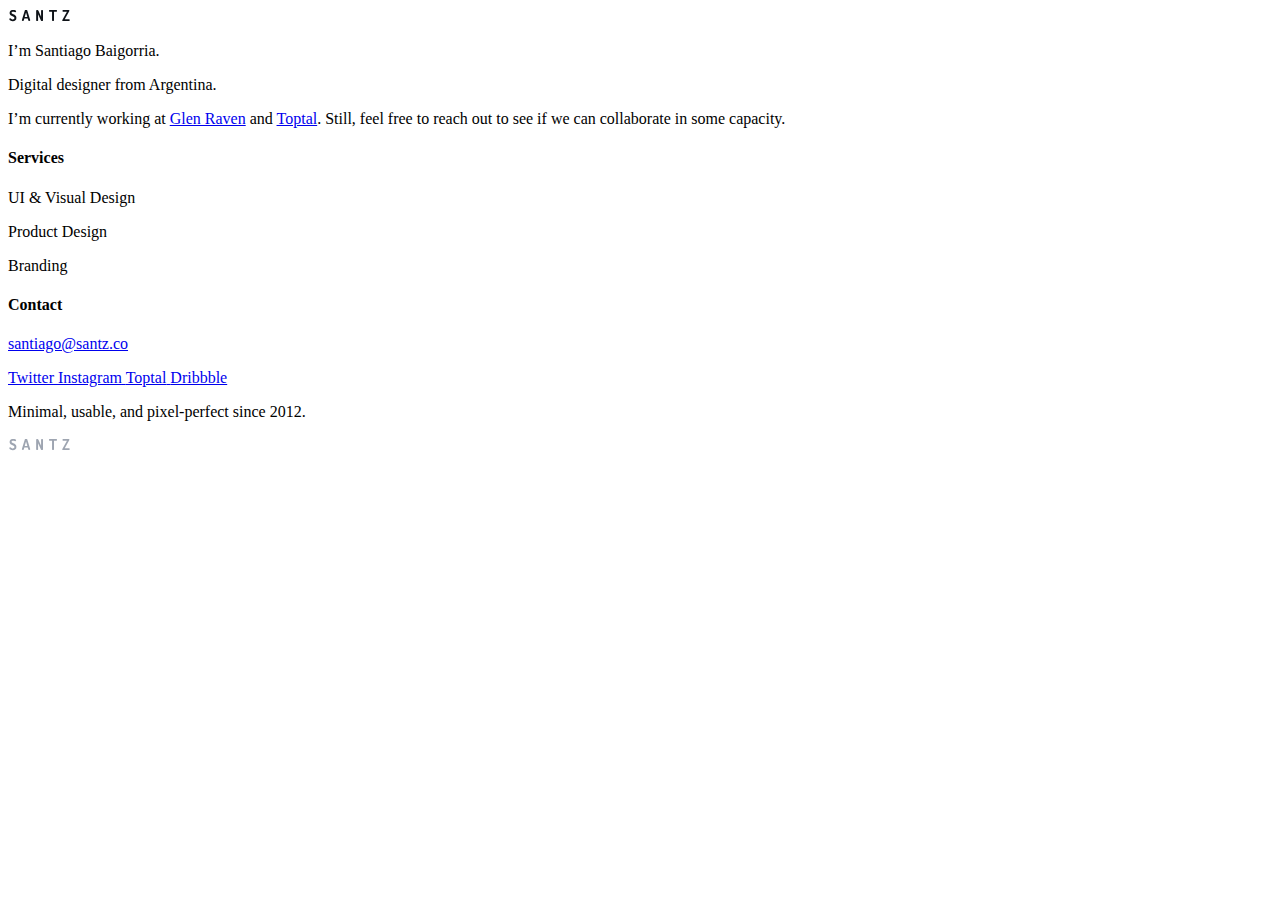
<file: index.html>
<!DOCTYPE HTML>
<html lang="en" prefix="og: http://ogp.me/ns#">
<head>
  <!-- Metadata -->
    <meta charset="UTF-8">
    <title>Santiago Baigorria &times; Designer</title>
    <meta name="description" content="I'm Santiago Baigorria (also known as Santz), a designer and developer from Argentina. I specialize in UI & Visual Design, Product Design and Branding.">
    <meta name="keywords" content="product designer, user interface designer, visual designer, branding">
    <meta name="robots" content="INDEX, FOLLOW">
    <meta name="author" content="Santz">
    <meta name="geo.placename" content="Buenos Aires">
    <meta name="geo.region" content="AR">

    <link rel="canonical" href="https://santz.co/">

    <meta name="viewport" content="width=device-width, initial-scale=1, maximum-scale=1">

  <!-- Facebook -->
    <meta property="og:type" content="website">
    <meta property="og:site_name" content="Santz">
    <meta property="og:title" content="Santiago Baigorria &times; Designer">
    <meta property="og:description" content="I'm Santiago Baigorria (also known as Santz), a designer and developer from Argentina. I specialize in UI & Visual Design, Product Design and Branding.">
    <meta property="og:url" content="https://santz.co/">

  <!-- Twitter -->
    <meta property="twitter:card" content="summary">
    <meta property="twitter:site" content="@SantzDesign">
    <meta property="twitter:title" content="Santiago Baigorria &times; Designer">
    <meta property="twitter:description" content="I'm Santiago Baigorria (also known as Santz), a designer and developer from Argentina. I specialize in UI & Visual Design, Product Design and Branding.">
    <meta property="twitter:url" content="https://santz.co/">

  <!-- CSS & Fonts -->
    <link type="text/css" rel="stylesheet" href="https://santz.co/css/style.css">
    <link type="text/css" rel="stylesheet" href="https://fonts.googleapis.com/css?family=Dosis:400,500,700">

  <!-- Favicon & iPhone Icon -->
    <link rel="icon" type="image/png" href="https://santz.co/favicon.png">
    <link rel="shortcut icon" type="image/png" href="https://santz.co/favicon.png">
    <link href="https://santz.co/apple-touch-icon.png" rel="apple-touch-icon-precomposed">

  <!--[if lt IE 9]>
    <script src="https://oss.maxcdn.com/html5shiv/3.7.2/html5shiv.min.js"></script>
    <script src="https://oss.maxcdn.com/respond/1.4.2/respond.min.js"></script>
  <![endif]-->

  <!--[if IE]>
    <meta name="X-UA-Compatible" content="IE=edge">
  <![endif]-->

  <!-- Others -->
    <meta name="SKYPE_TOOLBAR" content="SKYPE_TOOLBAR_PARSER_COMPATIBLE">
    <meta name="apple-mobile-web-app-capable" content="no">

  <!-- Google Analytics -->
    <script async src="https://www.googletagmanager.com/gtag/js?id=G-1NW280EVDT"></script>
    <script>
      window.dataLayer = window.dataLayer || [];
      function gtag(){dataLayer.push(arguments);}
      gtag('js', new Date());

      gtag('config', 'G-1NW280EVDT');
    </script>
</head>

<body>

<div class="body">
  <div class="container">

    <div class="wrapper">
      <div class="content">
        <div class="float">
          <svg class="logo" width="64px" height="13px" viewBox="0 0 64 13" version="1.1" xmlns="http://www.w3.org/2000/svg" xmlns:xlink="http://www.w3.org/1999/xlink">
            <title>Santz &times; Designer</title>
            <desc>Santiago Baigorria, designer from Argentina.</desc>
            <g id="logo" stroke="none" stroke-width="1" fill="none" fill-rule="evenodd">
              <path d="M1.36,10.275 C1.36,10.0449989 1.44749913,9.81250118 1.6225,9.5775 C1.79750088,9.34249883 1.9949989,9.225 2.215,9.225 C2.34500065,9.225 2.49249918,9.2849994 2.6575,9.405 C2.82250083,9.5250006 2.98249923,9.65749928 3.1375,9.8025 C3.29250078,9.94750073 3.51499855,10.0799994 3.805,10.2 C4.09500145,10.3200006 4.41499825,10.38 4.765,10.38 C5.2450024,10.38 5.6449984,10.2700011 5.965,10.05 C6.2850016,9.8299989 6.445,9.50500215 6.445,9.075 C6.445,8.7749985 6.35750088,8.50750118 6.1825,8.2725 C6.00749913,8.03749883 5.77750143,7.84250078 5.4925,7.6875 C5.20749858,7.53249923 4.8950017,7.38250073 4.555,7.2375 C4.2149983,7.09249928 3.87250173,6.9300009 3.5275,6.75 C3.18249828,6.5699991 2.86750143,6.36750113 2.5825,6.1425 C2.29749858,5.91749888 2.06750088,5.61750188 1.8925,5.2425 C1.71749913,4.86749813 1.63,4.4400024 1.63,3.96 C1.63,3.42999735 1.73749893,2.96250203 1.9525,2.5575 C2.16750108,2.15249798 2.4549982,1.83750113 2.815,1.6125 C3.1750018,1.38749888 3.55999795,1.22250053 3.97,1.1175 C4.38000205,1.01249948 4.8149977,0.96 5.275,0.96 C5.5350013,0.96 5.80999855,0.977499825 6.1,1.0125 C6.39000145,1.04750018 6.69749838,1.1049996 7.0225,1.185 C7.34750163,1.2650004 7.61249898,1.38999915 7.8175,1.56 C8.02250103,1.73000085 8.125,1.92999885 8.125,2.16 C8.125,2.3800011 8.0550007,2.60749883 7.915,2.8425 C7.7749993,3.07750118 7.5850012,3.195 7.345,3.195 C7.25499955,3.195 7.010002,3.10000095 6.61,2.91 C6.209998,2.71999905 5.76500245,2.625 5.275,2.625 C4.7349973,2.625 4.31750148,2.72749898 4.0225,2.9325 C3.72749853,3.13750103 3.58,3.4199982 3.58,3.78 C3.58,4.07000145 3.6999988,4.32249893 3.94,4.5375 C4.1800012,4.75250108 4.47749823,4.92749933 4.8325,5.0625 C5.18750178,5.19750068 5.57249793,5.36749898 5.9875,5.5725 C6.40250208,5.77750103 6.78749823,5.9999988 7.1425,6.24 C7.49750178,6.4800012 7.7949988,6.82749773 8.035,7.2825 C8.2750012,7.73750228 8.395,8.26999695 8.395,8.88 C8.395,9.9200052 8.06750328,10.7224972 7.4125,11.2875 C6.75749673,11.8525028 5.89500535,12.135 4.825,12.135 C3.87499525,12.135 3.0600034,11.940002 2.38,11.55 C1.6999966,11.1599981 1.36,10.7350023 1.36,10.275 Z M13.8650001,11.19 C13.8650001,11.1699999 13.875,11.1200004 13.8950001,11.04 L16.7900001,1.605 C16.8500004,1.39499895 16.9974989,1.23250058 17.2325001,1.1175 C17.4675013,1.00249943 17.7349986,0.945 18.0350001,0.945 C18.3350016,0.945 18.6049989,1.00249943 18.8450001,1.1175 C19.0850013,1.23250058 19.2349998,1.39499895 19.2950001,1.605 L22.1900001,11.04 C22.2100002,11.1200004 22.2200001,11.1699999 22.2200001,11.19 C22.2200001,11.4100011 22.0850014,11.5999992 21.8150001,11.76 C21.5449987,11.9200008 21.2700015,12 20.9900001,12 C20.6199982,12 20.4000004,11.8700013 20.3300001,11.61 L19.7600001,9.615 L16.3250001,9.615 L15.7550001,11.61 C15.6849997,11.8700013 15.4650019,12 15.0950001,12 C14.8049986,12 14.5275014,11.9225008 14.2625001,11.7675 C13.9974988,11.6124992 13.8650001,11.4200012 13.8650001,11.19 Z M16.7300001,8.085 L19.3400001,8.085 L18.0350001,3.48 L16.7300001,8.085 Z M28.1550002,11.385 L28.1550002,1.65 C28.1550002,1.449999 28.2499992,1.29750053 28.4400002,1.1925 C28.6300011,1.08749948 28.8599988,1.035 29.1300002,1.035 C29.490002,1.035 29.7649992,1.09999935 29.9550002,1.23 C30.1450011,1.36000065 30.354999,1.63999785 30.5850002,2.07 L33.08,7.665 L33.08,1.635 C33.08,1.434999 33.1749991,1.2850005 33.365,1.185 C33.555001,1.0849995 33.7849987,1.035 34.055,1.035 C34.3250014,1.035 34.5549991,1.0849995 34.745,1.185 C34.935001,1.2850005 35.03,1.434999 35.03,1.635 L35.03,11.385 C35.03,11.575001 34.932501,11.7249995 34.7375,11.835 C34.542499,11.9450006 34.3150013,12 34.055,12 C33.5249974,12 33.1500011,11.7950021 32.93,11.385 L30.1050002,5.355 L30.1050002,11.385 C30.1050002,11.575001 30.0075012,11.7249995 29.8125002,11.835 C29.6174992,11.9450006 29.3900015,12 29.1300002,12 C28.8599988,12 28.6300011,11.9450006 28.4400002,11.835 C28.2499992,11.7249995 28.1550002,11.575001 28.1550002,11.385 Z M41,1.905 C41,1.67499885 41.0524995,1.47250087 41.1575,1.2975 C41.2625005,1.12249912 41.414999,1.035 41.615,1.035 L48.3700003,1.035 C48.5700013,1.035 48.7224998,1.12249913 48.8275003,1.2975 C48.9325008,1.47250088 48.9850003,1.67499885 48.9850003,1.905 C48.9850003,2.1450012 48.9300008,2.35249913 48.8200003,2.5275 C48.7099997,2.70250088 48.5600012,2.79 48.3700003,2.79 L46,2.79 L46,11.385 C46,11.575001 45.902501,11.7249994 45.7075,11.835 C45.512499,11.9450005 45.2850013,12 45.025,12 C44.7549987,12 44.525001,11.9450005 44.335,11.835 C44.1449991,11.7249994 44.05,11.575001 44.05,11.385 L44.05,2.79 L41.615,2.79 C41.4249991,2.79 41.2750006,2.70500085 41.165,2.535 C41.0549995,2.36499915 41,2.15500125 41,1.905 Z M54.2600004,11.46 C54.2600004,11.2399989 54.3299997,11.0150012 54.4700004,10.785 L58.9250004,2.745 L55.1300004,2.745 C54.9399994,2.745 54.7925009,2.66250083 54.6875004,2.4975 C54.5824999,2.33249918 54.5300004,2.1300012 54.5300004,1.89 C54.5300004,1.65999885 54.5799999,1.46000085 54.6800004,1.29 C54.7800009,1.11999915 54.9299994,1.035 55.1300004,1.035 L60.8300004,1.035 C61.2200023,1.035 61.4150004,1.20999825 61.4150004,1.56 C61.4150004,1.7800011 61.3400011,2.01499875 61.1900004,2.265 L56.7500004,10.29 L61.0700004,10.29 C61.2500013,10.29 61.3974998,10.3774991 61.5125004,10.5525 C61.627501,10.7275009 61.6850004,10.9249989 61.6850004,11.145 C61.6850004,11.3650011 61.627501,11.5624991 61.5125004,11.7375 C61.3974998,11.9125009 61.2500013,12 61.0700004,12 L54.8450004,12 C54.4549984,12 54.2600004,11.8200018 54.2600004,11.46 Z" fill="#0F1318" fill-rule="nonzero"></path>
            </g>
          </svg>
          <div class="intro">
            <p>I’m Santiago Baigorria.</p>
            <p>Digital designer from Argentina.</p>
          </div>
          <div class="dash"></div>
        </div>
        <div class="column">
          <div class="about">
            <p class="lead">
              I’m currently working at <a class="job" href="https://www.glenraven.com" target="_blank">Glen Raven</a> and <a class="job" href="https://www.toptal.com/designers/resume/santiago-baigorria#distinguish-just-quality-freelancers" target="_blank">Toptal</a>. Still, feel free to reach out to see if we can collaborate in some capacity.
            </p>
            <div class="lists">
              <div class="services">
                <h4>Services</h4>
                <p>UI & Visual Design</p>
                <p>Product Design</p>
                <p>Branding</p>
              </div>
              <div class="contact">
                <h4>Contact</h4>
                <p><a href="mailto:santiago@santz.co">santiago@santz.co</a></p>
              </div>
            </div>
          </div>
        </div>
      </div>
    </div>

    <footer class="footer">
      <div class="social">
        <div class="social-inner">
          <a class="socialink" target="_blank" href="https://twitter.com/santzdesign">
            <i class="socialicon twitter"></i>
            <span>Twitter</span>
          </a>
          <a class="socialink" target="_blank" href="https://www.instagram.com/santibaigorria/">
            <i class="socialicon instagram"></i>
            <span>Instagram</span>
          </a>
          <a class="socialink" target="_blank" href="https://www.toptal.com/designers/resume/santiago-baigorria/qaK74N/worlds-top-talent">
            <i class="socialicon toptal"></i>
            <span>Toptal</span>
          </a>
          <a class="socialink" target="_blank" href="https://dribbble.com/Santz">
            <i class="socialicon dribbble"></i>
            <span>Dribbble</span>
          </a>
        </div>
      </div>
      <p class="since">Minimal, usable, and pixel-perfect since 2012.</p>
      <svg class="footer-logo" width="64px" height="13px" viewBox="0 0 64 13" version="1.1" xmlns="http://www.w3.org/2000/svg" xmlns:xlink="http://www.w3.org/1999/xlink">
        <title>Santz &times; Designer</title>
        <desc>Santiago Baigorria, designer from Argentina.</desc>
        <g id="logo" stroke="none" stroke-width="1" fill="none" fill-rule="evenodd">
          <path d="M1.36,10.275 C1.36,10.0449989 1.44749913,9.81250118 1.6225,9.5775 C1.79750088,9.34249883 1.9949989,9.225 2.215,9.225 C2.34500065,9.225 2.49249918,9.2849994 2.6575,9.405 C2.82250083,9.5250006 2.98249923,9.65749928 3.1375,9.8025 C3.29250078,9.94750073 3.51499855,10.0799994 3.805,10.2 C4.09500145,10.3200006 4.41499825,10.38 4.765,10.38 C5.2450024,10.38 5.6449984,10.2700011 5.965,10.05 C6.2850016,9.8299989 6.445,9.50500215 6.445,9.075 C6.445,8.7749985 6.35750088,8.50750118 6.1825,8.2725 C6.00749913,8.03749883 5.77750143,7.84250078 5.4925,7.6875 C5.20749858,7.53249923 4.8950017,7.38250073 4.555,7.2375 C4.2149983,7.09249928 3.87250173,6.9300009 3.5275,6.75 C3.18249828,6.5699991 2.86750143,6.36750113 2.5825,6.1425 C2.29749858,5.91749888 2.06750088,5.61750188 1.8925,5.2425 C1.71749913,4.86749813 1.63,4.4400024 1.63,3.96 C1.63,3.42999735 1.73749893,2.96250203 1.9525,2.5575 C2.16750108,2.15249798 2.4549982,1.83750113 2.815,1.6125 C3.1750018,1.38749888 3.55999795,1.22250053 3.97,1.1175 C4.38000205,1.01249948 4.8149977,0.96 5.275,0.96 C5.5350013,0.96 5.80999855,0.977499825 6.1,1.0125 C6.39000145,1.04750018 6.69749838,1.1049996 7.0225,1.185 C7.34750163,1.2650004 7.61249898,1.38999915 7.8175,1.56 C8.02250103,1.73000085 8.125,1.92999885 8.125,2.16 C8.125,2.3800011 8.0550007,2.60749883 7.915,2.8425 C7.7749993,3.07750118 7.5850012,3.195 7.345,3.195 C7.25499955,3.195 7.010002,3.10000095 6.61,2.91 C6.209998,2.71999905 5.76500245,2.625 5.275,2.625 C4.7349973,2.625 4.31750148,2.72749898 4.0225,2.9325 C3.72749853,3.13750103 3.58,3.4199982 3.58,3.78 C3.58,4.07000145 3.6999988,4.32249893 3.94,4.5375 C4.1800012,4.75250108 4.47749823,4.92749933 4.8325,5.0625 C5.18750178,5.19750068 5.57249793,5.36749898 5.9875,5.5725 C6.40250208,5.77750103 6.78749823,5.9999988 7.1425,6.24 C7.49750178,6.4800012 7.7949988,6.82749773 8.035,7.2825 C8.2750012,7.73750228 8.395,8.26999695 8.395,8.88 C8.395,9.9200052 8.06750328,10.7224972 7.4125,11.2875 C6.75749673,11.8525028 5.89500535,12.135 4.825,12.135 C3.87499525,12.135 3.0600034,11.940002 2.38,11.55 C1.6999966,11.1599981 1.36,10.7350023 1.36,10.275 Z M13.8650001,11.19 C13.8650001,11.1699999 13.875,11.1200004 13.8950001,11.04 L16.7900001,1.605 C16.8500004,1.39499895 16.9974989,1.23250058 17.2325001,1.1175 C17.4675013,1.00249943 17.7349986,0.945 18.0350001,0.945 C18.3350016,0.945 18.6049989,1.00249943 18.8450001,1.1175 C19.0850013,1.23250058 19.2349998,1.39499895 19.2950001,1.605 L22.1900001,11.04 C22.2100002,11.1200004 22.2200001,11.1699999 22.2200001,11.19 C22.2200001,11.4100011 22.0850014,11.5999992 21.8150001,11.76 C21.5449987,11.9200008 21.2700015,12 20.9900001,12 C20.6199982,12 20.4000004,11.8700013 20.3300001,11.61 L19.7600001,9.615 L16.3250001,9.615 L15.7550001,11.61 C15.6849997,11.8700013 15.4650019,12 15.0950001,12 C14.8049986,12 14.5275014,11.9225008 14.2625001,11.7675 C13.9974988,11.6124992 13.8650001,11.4200012 13.8650001,11.19 Z M16.7300001,8.085 L19.3400001,8.085 L18.0350001,3.48 L16.7300001,8.085 Z M28.1550002,11.385 L28.1550002,1.65 C28.1550002,1.449999 28.2499992,1.29750053 28.4400002,1.1925 C28.6300011,1.08749948 28.8599988,1.035 29.1300002,1.035 C29.490002,1.035 29.7649992,1.09999935 29.9550002,1.23 C30.1450011,1.36000065 30.354999,1.63999785 30.5850002,2.07 L33.08,7.665 L33.08,1.635 C33.08,1.434999 33.1749991,1.2850005 33.365,1.185 C33.555001,1.0849995 33.7849987,1.035 34.055,1.035 C34.3250014,1.035 34.5549991,1.0849995 34.745,1.185 C34.935001,1.2850005 35.03,1.434999 35.03,1.635 L35.03,11.385 C35.03,11.575001 34.932501,11.7249995 34.7375,11.835 C34.542499,11.9450006 34.3150013,12 34.055,12 C33.5249974,12 33.1500011,11.7950021 32.93,11.385 L30.1050002,5.355 L30.1050002,11.385 C30.1050002,11.575001 30.0075012,11.7249995 29.8125002,11.835 C29.6174992,11.9450006 29.3900015,12 29.1300002,12 C28.8599988,12 28.6300011,11.9450006 28.4400002,11.835 C28.2499992,11.7249995 28.1550002,11.575001 28.1550002,11.385 Z M41,1.905 C41,1.67499885 41.0524995,1.47250087 41.1575,1.2975 C41.2625005,1.12249912 41.414999,1.035 41.615,1.035 L48.3700003,1.035 C48.5700013,1.035 48.7224998,1.12249913 48.8275003,1.2975 C48.9325008,1.47250088 48.9850003,1.67499885 48.9850003,1.905 C48.9850003,2.1450012 48.9300008,2.35249913 48.8200003,2.5275 C48.7099997,2.70250088 48.5600012,2.79 48.3700003,2.79 L46,2.79 L46,11.385 C46,11.575001 45.902501,11.7249994 45.7075,11.835 C45.512499,11.9450005 45.2850013,12 45.025,12 C44.7549987,12 44.525001,11.9450005 44.335,11.835 C44.1449991,11.7249994 44.05,11.575001 44.05,11.385 L44.05,2.79 L41.615,2.79 C41.4249991,2.79 41.2750006,2.70500085 41.165,2.535 C41.0549995,2.36499915 41,2.15500125 41,1.905 Z M54.2600004,11.46 C54.2600004,11.2399989 54.3299997,11.0150012 54.4700004,10.785 L58.9250004,2.745 L55.1300004,2.745 C54.9399994,2.745 54.7925009,2.66250083 54.6875004,2.4975 C54.5824999,2.33249918 54.5300004,2.1300012 54.5300004,1.89 C54.5300004,1.65999885 54.5799999,1.46000085 54.6800004,1.29 C54.7800009,1.11999915 54.9299994,1.035 55.1300004,1.035 L60.8300004,1.035 C61.2200023,1.035 61.4150004,1.20999825 61.4150004,1.56 C61.4150004,1.7800011 61.3400011,2.01499875 61.1900004,2.265 L56.7500004,10.29 L61.0700004,10.29 C61.2500013,10.29 61.3974998,10.3774991 61.5125004,10.5525 C61.627501,10.7275009 61.6850004,10.9249989 61.6850004,11.145 C61.6850004,11.3650011 61.627501,11.5624991 61.5125004,11.7375 C61.3974998,11.9125009 61.2500013,12 61.0700004,12 L54.8450004,12 C54.4549984,12 54.2600004,11.8200018 54.2600004,11.46 Z" fill="#9EA5B1" fill-rule="nonzero"></path>
        </g>
      </svg>
    </footer>

  </div>
</div>

</body>
</html>
</file>
